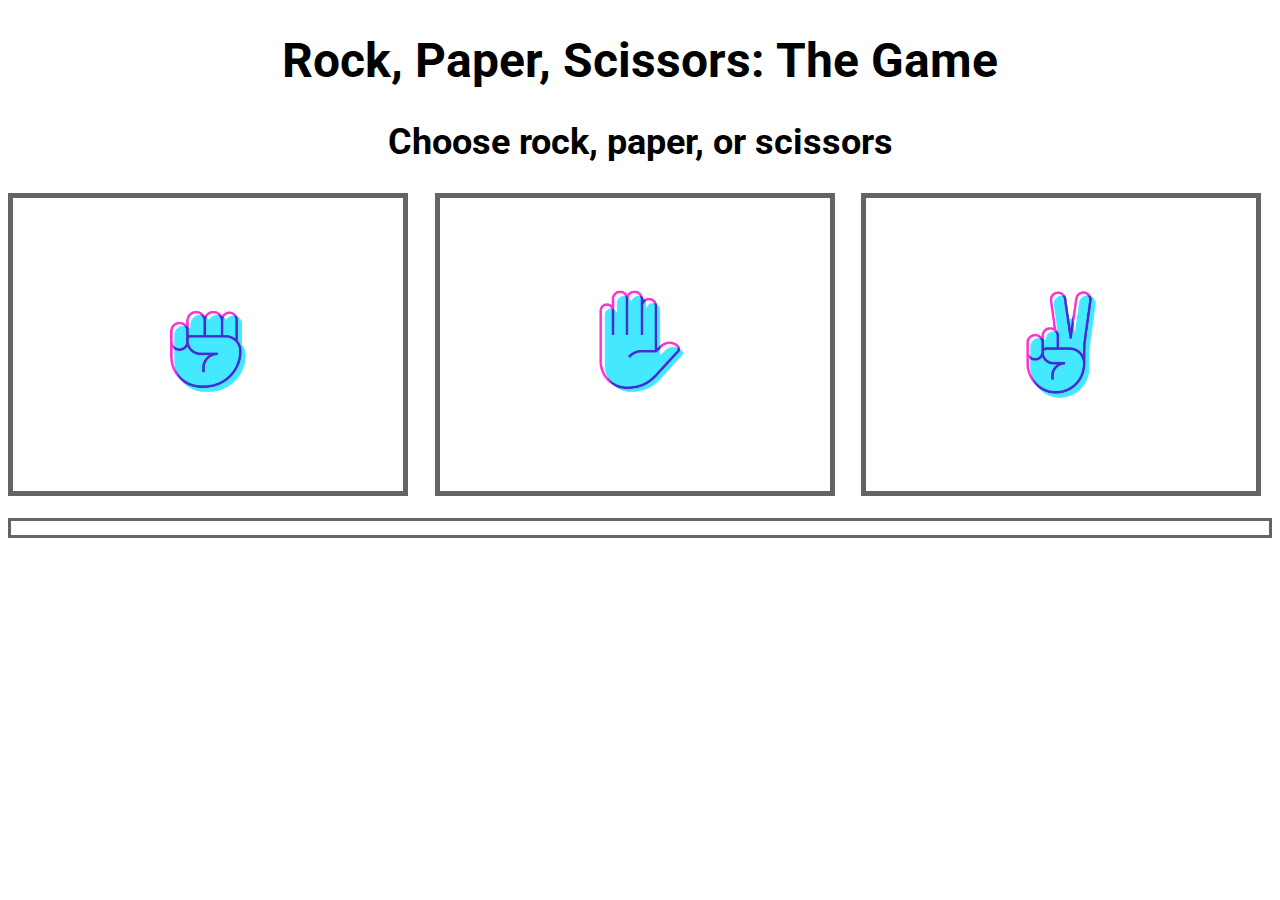
<file: index.html>
<!DOCTYPE html>
<html>
    <head>
        <link rel="stylesheet" href="styles.css">
        <link href="https://fonts.googleapis.com/css2?family=Roboto:wght@100;400&display=swap" rel="stylesheet">
        <title>Rock, Paper, Scissors: The Game</title>
        <h1>Rock, Paper, Scissors: The Game</h1>
        
        <meta charset="UTF-8"/>
    </head>
    <body>
        
        <h2>Choose rock, paper, or scissors</h2>
        
        <div class ="all-buttons-container">
            <div class="rock-button-container">
                <img class="rockbtnimg" src="./assets/rock.png">
            </div>
            <div class="paper-button-container">
                <img class="paperbtnimg" src="./assets/paper.png">
            </div>
            <div class="scissors-button-container">
                <img class="scissorsbtnimg" src="./assets/scissors.png">
            </div>
        </div>
            <br>
        <div class="results-container">
            <p id="results">
            </p>

        </div>
        
    </body>
    <script src = "./javascript.js"></script>
</html>
</file>
<file: styles.css>
h1 {
    text-align: center;
    font-family: 'Roboto', sans-serif;
    font-size: 48px;
}
h2 {
    text-align: center;
    font-family: 'Roboto', sans-serif;
    font-size: 36px;
}
.game-image {
    display: block;
    margin-left: auto;
    margin-right: auto;
    width: 20%;
}
.rock-button-container {
    
    width: 100%;
}
.rock-button-container img {
    width: 95%;
    height: auto;
    border: 5px solid rgb(100,100,100);
}
.rock-button {
    float:left;
    background-color: #555;
    color: white;
    font-size: 16px;
    border: none;
    border-radius: 5px;
}

.paper-button-container {
    
    width: 100%;
}
.paper-button-container img {
    width: 95%;
    height: auto;
    border: 5px solid rgb(100,100,100);
}
.paper-button {
    float:left;
    background-color: #555;
    color: white;
    font-size: 16px;
    border: none;
    border-radius: 5px;
}

.scissors-button-container {
    
    width: 100%;
}
.scissors-button-container img {
    width: 95%;
    height: auto;
    border: 5px solid rgb(100,100,100);
}
.scissors-button {
    float:left;
    background-color: #555;
    color: white;
    font-size: 16px;
    border: none;
    border-radius: 5px;
}
.results-container {
    text-align: center;
    border: 3px solid rgb(100,100,100);
    font-family: "Roboto", sans-serif;
    font-size: 14px;
}
.all-buttons-container {
    column-count: 3;
}
</file>
